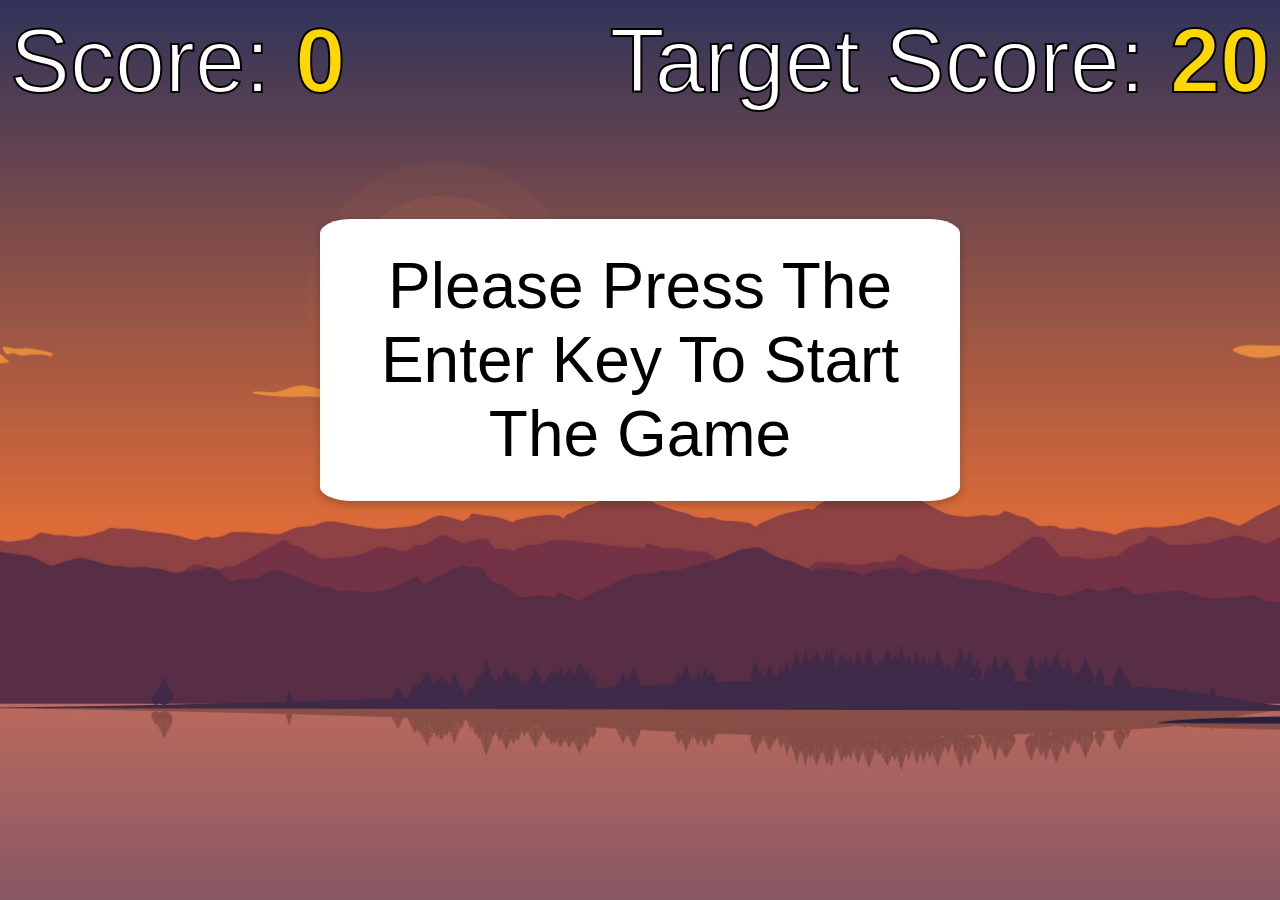
<file: index.html>
<!DOCTYPE html>
<html lang="en">
<head>
    <meta charset="UTF-8">
    <meta http-equiv="X-UA-Compatible" content="IE=edge">
    <meta name="viewport" content="width=device-width, initial-scale=1.0">
    <title>Feathered Flight</title>

    <link rel="stylesheet" href="style.css">

    <script src="script.js" defer></script>
</head>
<body>
    
    <div class="background"></div>
    <img src="images/Bird.png" alt="bird" class="bird" id="bird-1">
    <div class="message">Please Press The Enter Key To Start The Game</div>

    <div class="score">
        <span class="score_title">Score: </span>
        <span class="score_val">0</span>
    </div>

    <div class="targetScore">
        <span class="target_score_title">Target Score: </span>
        <span class="target_score_val">20</span>
    </div>
</body>
</html>
</file>
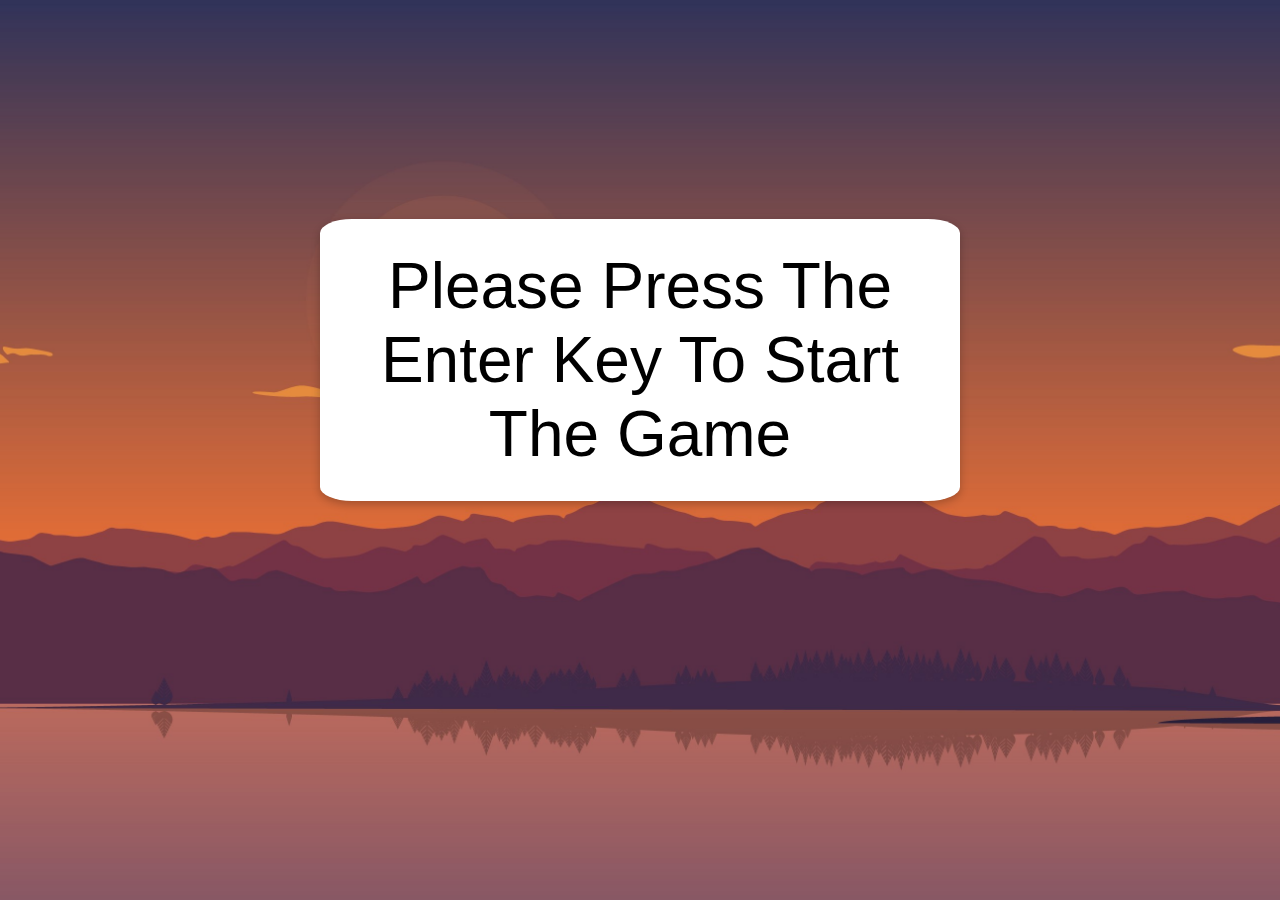
<file: level2.html>
<!DOCTYPE html>
<html lang="en">
<head>
    <meta charset="UTF-8">
    <meta http-equiv="X-UA-Compatible" content="IE=edge">
    <meta name="viewport" content="width=device-width, initial-scale=1.0">
    <title>Document</title>

    <link rel="stylesheet" href="style.css">

    <script src="script.js" defer></script>
</head>
<body>
    
    <div class="background"></div>
    <img src="images/Bird.png" alt="bird" class="bird" id="bird-1">
    <div class="message">Please Press The Enter Key To Start The Game</div>

    <div class="score">
        <span class="score_title"></span>
        <span class="score_val"></span>
    </div>
</body>
</html>
</file>
<file: style.css>
* {
	margin: 0;
	padding: 0;
	box-sizing: border-box;
	font-family: Arial, Helvetica, sans-serif;
}
.background {
	height: 100vh;
	width: 100vw;
	background: url('images/background-img.png') no-repeat center center fixed;
    -webkit-background-size: cover;
    -moz-background-size: cover;
    -o-background-size: cover;
    background-size: cover;
}
.bird {
	height: 100px;
	width: 130px;
	position: fixed;
	top: 40vh;
	left: 30vw;
	z-index: 100;
}
.pipe_sprite {
	position: fixed;
	top: 40vh;
	left: 100vw;
	height: 70vh;
	width: 6vw;
	background:radial-gradient(lightgreen 50%, green);
	border: 5px solid black;
}
.message {
	position: absolute;
	z-index: 10;
	color: black;
	top: 30%;
	left: 50%;
	font-size: 4em;
	transform: translate(-50%, -50%);
	text-align: center;
}
.messageStyle{
	background: white;
	padding: 30px;
	top: 40%;
	box-shadow: rgba(0, 0, 0, 0.24) 0px 3px 8px;
	border-radius: 5%;
}
.score {
	position: fixed;
	z-index: 10;
	height: 10vh;
	font-size: 10vh;
	font-weight: 100;
	color: white;
	-webkit-text-stroke-width: 2px;
    -webkit-text-stroke-color: black;
	top: 0;
	left: 0;
	margin: 10px;
	font-family: Arial, Helvetica, sans-serif;
}
.score_val {
	color: gold;
	font-weight: bold;
}

.targetScore {
	position: fixed;
	z-index: 10;
	height: 10vh;
	font-size: 10vh;
	font-weight: 100;
	color: white;
	-webkit-text-stroke-width: 2px;
    -webkit-text-stroke-color: black;
	top: 0;
	right: 0;
	margin: 10px;
	font-family: Arial, Helvetica, sans-serif;
}

.target_score_val {
	color: gold;
	font-weight: bold;
}

.btn {
    width: 200px;
    color: #182431; 
    text-decoration: none; /* Remove underline */
    font-weight: bold;
	font-size: 20px;
    padding: 20px 30px; 
    border: 1px solid #007BFF; 
    border-radius: 88px; 
    background-color: #f0f8ff; 
    transition: background-color 0.3s, color 0.3s; /* Smooth transition for hover effects */
}

.btn:hover {
    background-color: #007BFF; 
    color: white; 
    cursor: pointer; 
}


@media only screen and (max-width: 1080px) {
    .message{
		font-size: 50px;
		top: 50%;
		white-space: nowrap;
	}
	.score{
		font-size: 8vh;
	}
	.bird{
		width: 120px;
		height: 90px;
	}
	.pipe_sprite{
		width: 14vw;
	}
}
</file>
